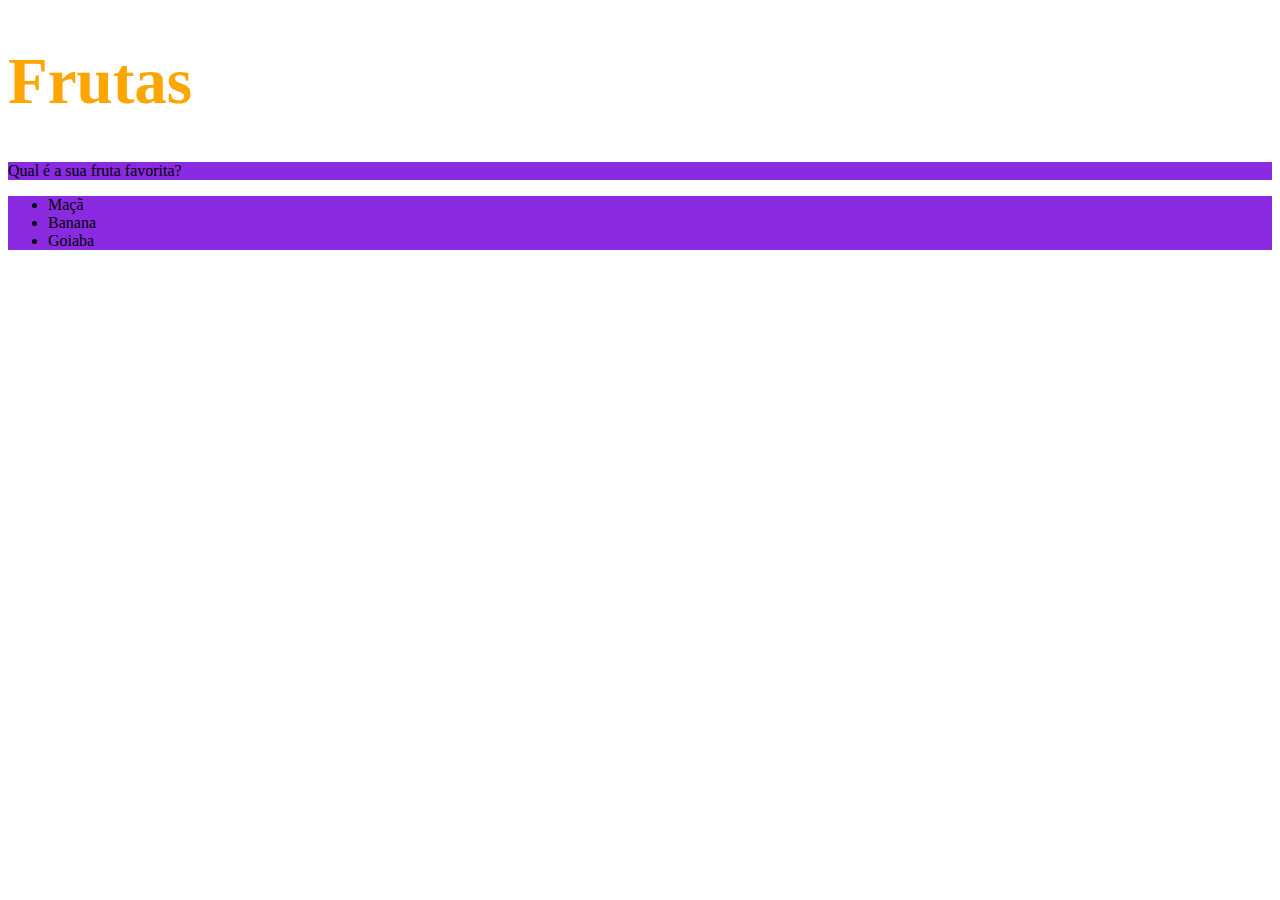
<file: fundamentos/secao2-introducao_a_html_e_css/dia2-html_e_css/index.html>
<!DOCTYPE html>
<html lang="pt-br">
  <head>
    <meta charset="UTF-8">
    <title>HTML</title>
    <style>
     
        h1{
            
            font-size: 65px;
            color: orange;
        }

        ul{
   
             background: papayawhip;
        }

        .change-of-color{

            background: blueviolet;
        }

    </style>
  </head>
  <body>
    <h1>Frutas</h1>
    <p class="change-of-color">Qual é a sua fruta favorita?</p>
    <ul class="change-of-color">
      <li>Maçã</li>
      <li>Banana</li>
      <li>Goiaba</li>
    </ul>
  </body>
</html>
</file>
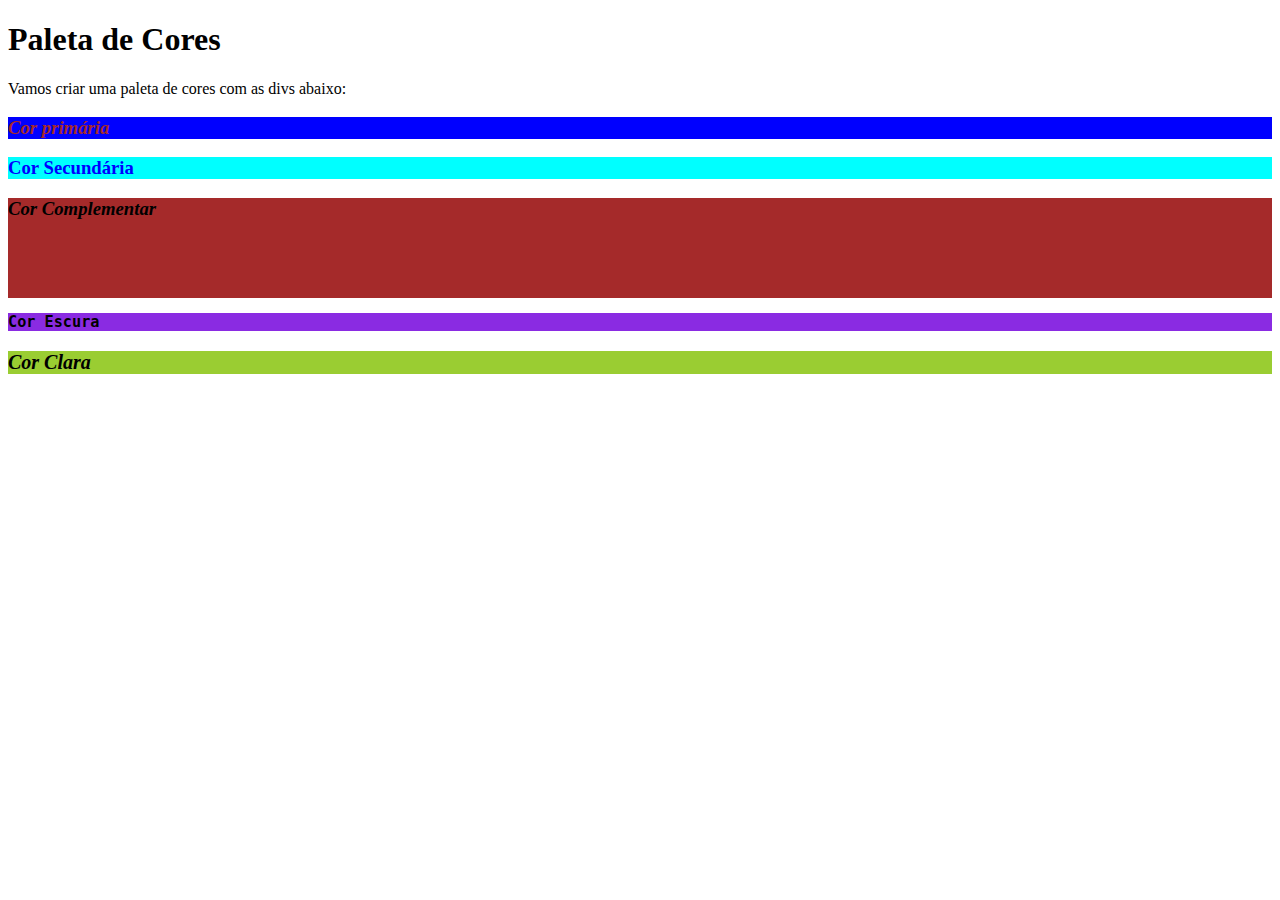
<file: fundamentos/secao2-introducao_a_html_e_css/dia3-html_e_css_seletores_e_posicionsmento/index.html>
<!DOCTYPE html>
<html lang="pt-br">
<head>
  <meta charset="UTF-8">
  <title>Pseudo-classes</title>
  <link rel="stylesheet" href="style.css">
</head>
<body>
  <h1>Paleta de Cores</h1>
  <p>Vamos criar uma paleta de cores com as divs abaixo:</p>
  <div>
    <h3>Cor primária</h3>
  </div>
  <div>
    <h3>Cor Secundária</h3>
  </div>
  <div>
    <h3>Cor Complementar</h3>
  </div>
  <div>
    <h3>Cor Escura</h3>
  </div>
  <div>
    <h3>Cor Clara</h3>
  </div>
</body>
</html>
</file>
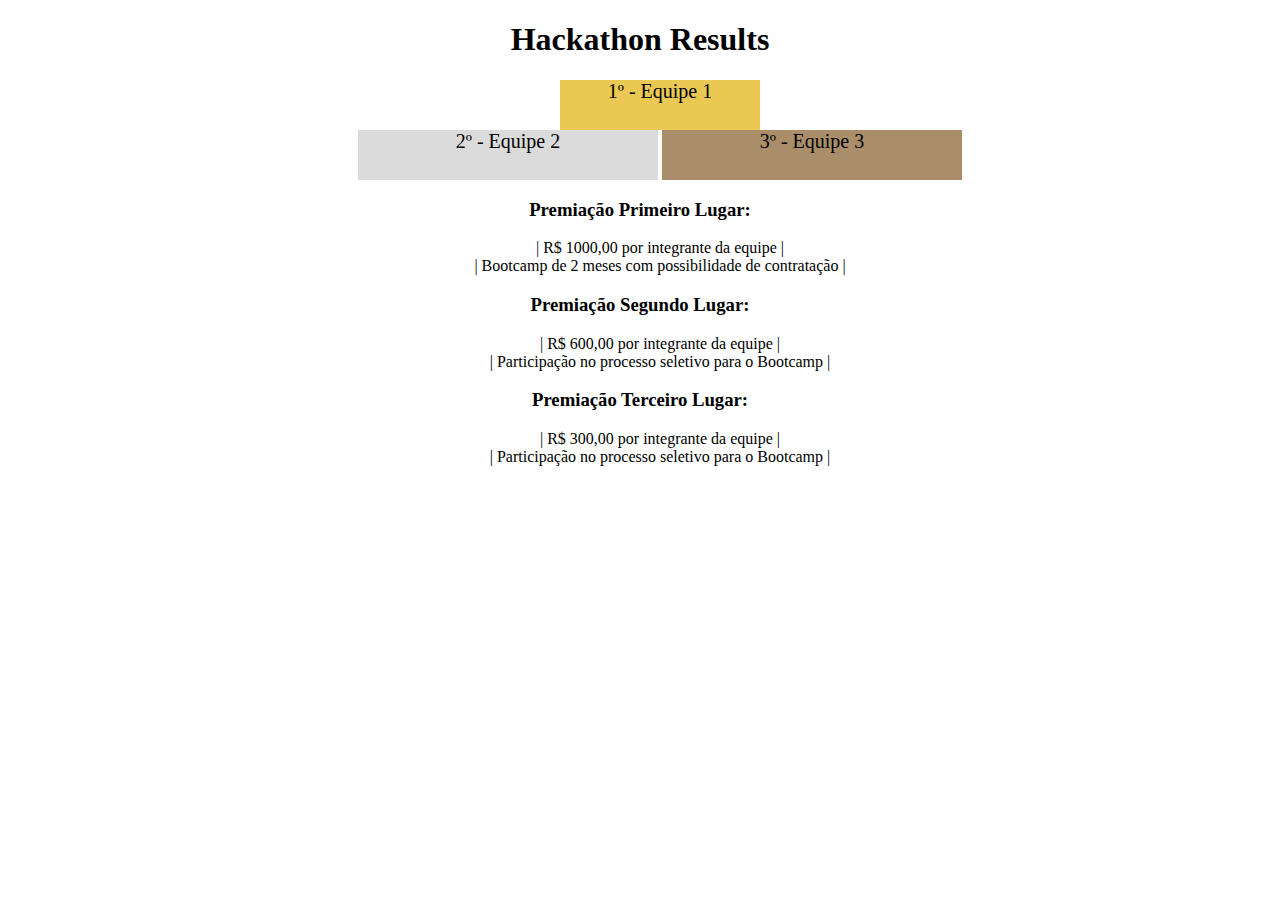
<file: fundamentos/secao2-introducao_a_html_e_css/dia4-elementos_de_bloco_e_inline/index.html>
<!DOCTYPE html>
<html lang="pt">
  <head>
    <meta charset="UTF-8">
    <meta name="viewport" content="width=device-width, initial-scale=1.0">
    <title>Ranking</title>
    <style>
      h1 {
        text-align: center;
      }

      .first {
        background-color: rgb(235, 200, 84);
        font-size: 20px;
        height: 50px;
        text-align: center;
        width: 200px;
        margin-left: auto;
        margin-right: auto;

      }

      .second {
        background-color: rgb(219, 219, 219);
        font-size: 20px;
        height: 50px;
        text-align: center;
        width: 300px;
        display: inline-block;
        
      }

      .third {
        background-color: rgb(170, 142, 106);
        font-size: 20px;
        height: 50px;
        text-align: center;
        width: 300px;
        display: inline-block;
      }

      ul{
        text-align: center;
        list-style: none;
      }
      h3{
        text-align: center;
      }

    </style>
  </head>
  <body>
    <header>
      <h1>Hackathon Results</h1>
    </header>
    <section>
      <ul>
        <li class="first">1º - Equipe 1</li>
        <li class="second">2º - Equipe 2</li>
        <li class="third">3º - Equipe 3</li>
      </ul>
    </section>
    <section class="premiacao">
      <h3>Premiação Primeiro Lugar:</h3>
      <ul>
        <li>| R$ 1000,00 por integrante da equipe |</li>
        <li>| Bootcamp de 2 meses com possibilidade de contratação |</li>
      </ul>
      <h3>Premiação Segundo Lugar:</h3>
      <ul>
        <li>| R$ 600,00 por integrante da equipe |</li>
        <li>| Participação no processo seletivo para o Bootcamp |</li>
      </ul>
      <h3>Premiação Terceiro Lugar:</h3>
      <ul>
        <li>| R$ 300,00 por integrante da equipe |</li>
        <li>| Participação no processo seletivo para o Bootcamp |</li>
      </ul>
    </section>
  </body>
</html>
</file>
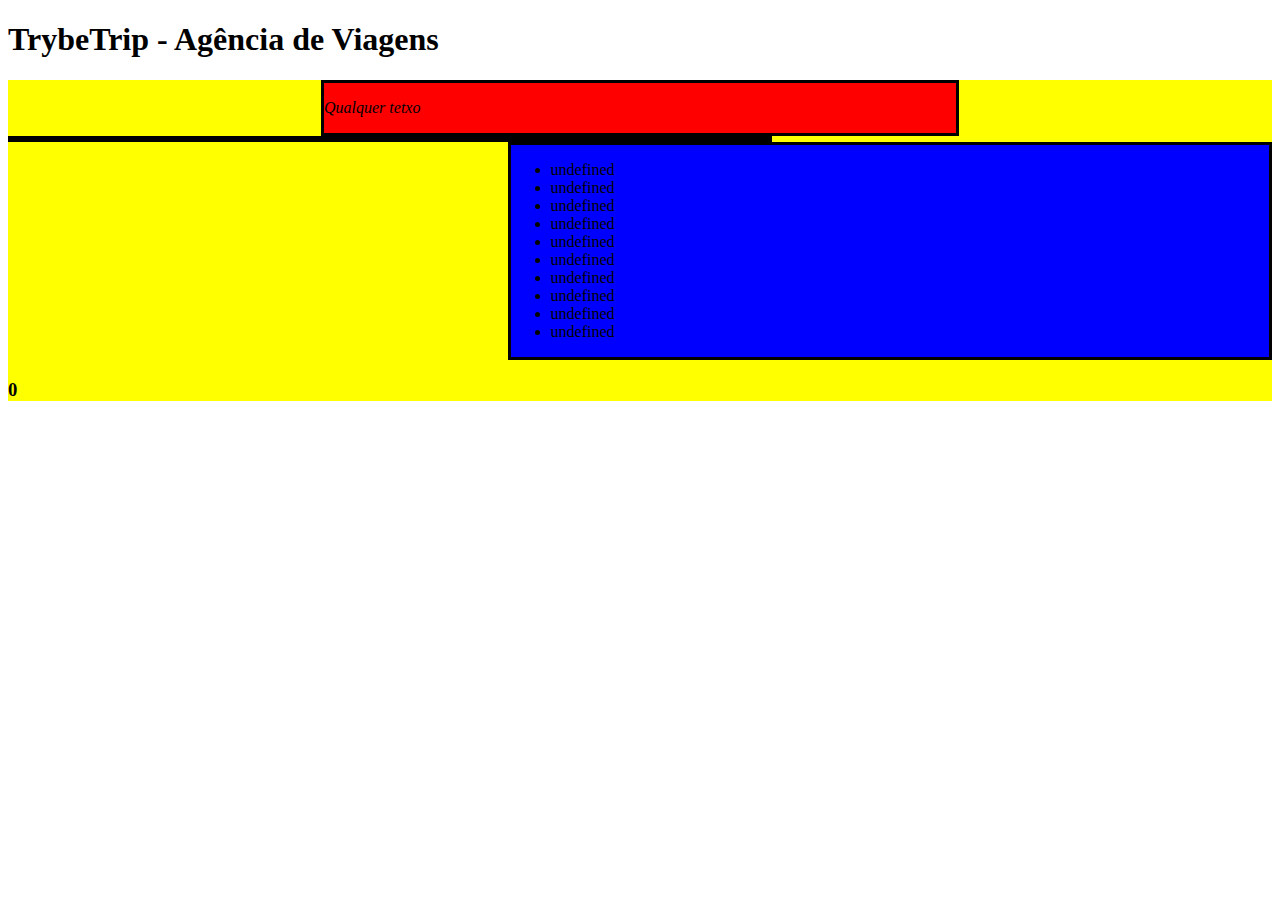
<file: fundamentos/secao4-dom-eventos-web-storage/dia2/index.html>
<!-- arquivo index.html -->

<!DOCTYPE html>
<html>
  <head>
    <meta charset="UTF-8" />
    <meta name="viewport" content="width=device-width" />
    <title>Exercício</title>
    <style>
      section {
        border-color: black;
        border-style: solid;
      }

      .title {
        text-align: center;
      }

      .main-content {
        background-color: yellow;
      }

      .main-content .center-content {
        background-color: red;
        width: 50%;
        margin-left: auto;
        margin-right: auto;
      }

      .main-content .center-content p {
        font-style: italic;
      }

      .main-content .left-content {
        background-color: green;
        width: 60%;
        margin-left: 0;
        margin-right: auto;
      }

      .main-content .left-content .small-image {
        display: block;
        margin-left: auto;
        margin-right: auto; 
        border-radius: 100%;
      }

      .main-content .right-content {
        background-color: blue;
        width: 60%;
        margin-left: auto;
        margin-right: 0;
      }


      .main-content .description {
        text-align: center;
      }
    </style>
  </head>


  <body>
    <script>
      //Adicione a tag h1 com o texto TrybeTrip - Agência de Viagens como filho da tag body
      const h1 = document.createElement('h1');
      h1.innerText = 'TrybeTrip - Agência de Viagens';
      document.body.appendChild(h1);

      //Adicione a tag main com a classe main-content como filho da tag body
      const mainNovo = document.createElement('main');
      mainNovo.className ='main-content';
      document.body.appendChild(mainNovo);

      //Adicione a tag section com a classe center-content como filho da tag main criada no passo 2
      const secao = document.createElement('section');
      secao.className = 'center-content';
      mainNovo.appendChild(secao);

      //Adicione a tag p como filho do section criado no passo 3 e coloque algum texto;
      const paragrafo = document.createElement('p');
      paragrafo.innerText = 'Qualquer tetxo';
      secao.appendChild(paragrafo);

      //Adicione a tag section com a classe left-content como filho da tag main criada no passo 2
      const secao2 = document.createElement('section');
      secao2.className = 'left-content';
      mainNovo.appendChild(secao2);

      //Adicione a tag section com a classe right-content como filho da tag main criada no passo 2;
      const secao3 = document.createElement('section');
      secao3.className = 'right-content';
      mainNovo.appendChild(secao3);

      //Adicione uma imagem com src configurado para valor https://picsum.photos/200 e classe small-image. Esse elemento deve ser filho do section criado no passo 5;
      const imagem = document.createElement('img');
      imagem.scr = 'https://picsum.photos/200';
      imagem.className = 'small-image';
      secao2.appendChild(imagem);

      //Adicione uma lista não ordenada com os valores de 1 a 10 por extenso, ou seja, um, dois, três, e assim por diante. Essa lista deve ser filha do section criado no passo
      const ul = document.createElement('ul');
      const numeros = ['um','dois', 'três', 'quatro', 'cinco', 'seis', 'sete', 'oito', 'nove','dez'];
      for(let index of numeros){
        let lista = document.createElement('li');
        lista.innerHTML = numeros[index];
        ul.appendChild(lista);
      }
      secao3.appendChild(ul);

        //Adicione 3 tags h3, todas filhas do main criado no passo 2
      for(let index = 0; index < 3; inde +=1){
        const h3 = document.createElement('h3');
        h3.innerText = index;
        mainNovo.appendChild(h3);
      }

      //Adicione a classe title na tag h1 criada;
      const titulo = document.querySelector('h1');
      titulo.className = 'title';

      //Adicione a classe description nas 3 tags h3 criadas;
      const descricao = getElementsByTagName('h3');
      for(let index =0; index < 3;index +=1){
            descricao[index].className = 'descripition';

      }

      //Troque a cor de fundo do elemento-pai da section criada no passo 3 (aquela que possui a classe center-content) para a cor verde;
      const mudancaDeCor = document.getElementsByClassName('right-conten')[0];
      mudancaDeCor.style.backgroundColor = 'green';

      //Remova os dois últimos elementos (nove e dez) da lista criada no passo 8
       ul.lastChild.remove();
       ul.lastChild.remove();

      
    </script>
  </body>
</html>
</file>
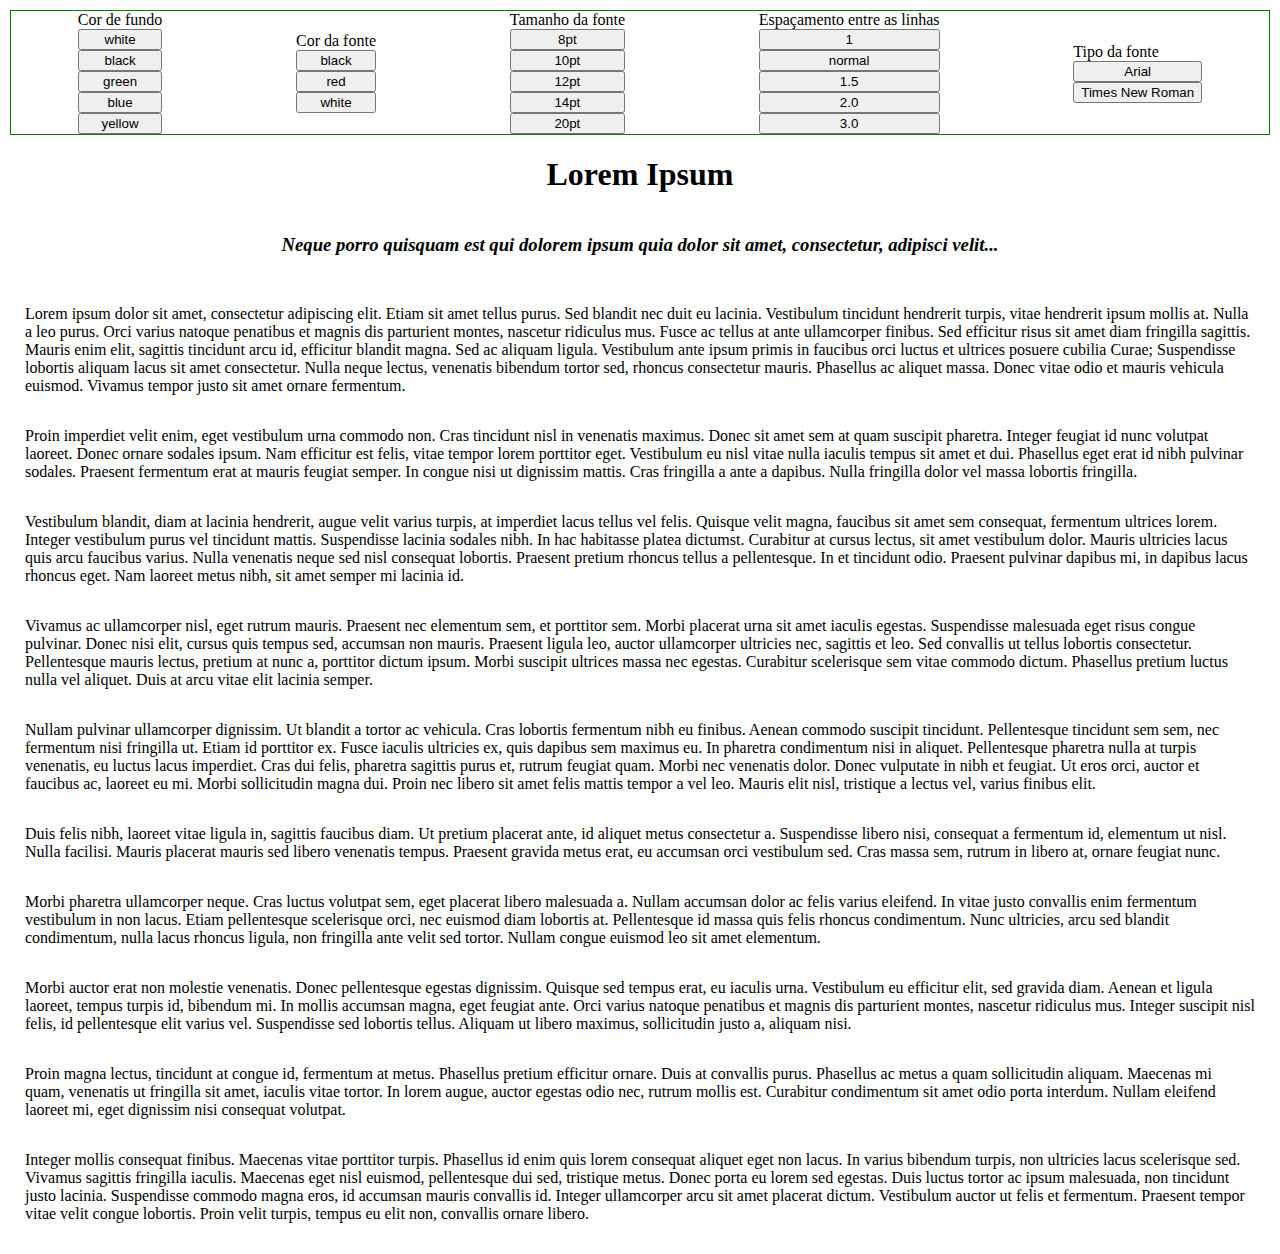
<file: fundamentos/secao4-dom-eventos-web-storage/dia4-Web-Storage/index.html>
<!DOCTYPE html>
<html lang="pt-br">
<head>
  <meta charset="UTF-8">
  <meta name="viewport" content="width=device-width, initial-scale=1.0">
  <meta http-equiv="X-UA-Compatible" content="ie=edge">
  <link rel="stylesheet" href="style.css">
  <title>Leitor</title>
  <script src="./script.js"></script>
</head>
<body>
  <section class="preferences">
    <section id="background-color" class="options">
      <span>Cor de fundo</span>
      <button>white</button>
      <button>black</button>
      <button>green</button>
      <button>blue</button>
      <button>yellow</button>
    </section>
    <section id="font-color" class="options">
      <span>Cor da fonte</span>
      <button>black</button>
      <button>red</button>
      <button>white</button>
    </section>
    <section id="font-size" class="options">
      <span>Tamanho da fonte</span>
      <button>8pt</button>
      <button>10pt</button>
      <button>12pt</button>
      <button>14pt</button>
      <button>20pt</button>
    </section>
    <section id="line-height" class="options">
      <span>Espaçamento entre as linhas</span>
      <button>1</button>
      <button>normal</button>
      <button>1.5</button>
      <button>2.0</button>
      <button>3.0</button>
    </section>
    <section id="font-family" class="options">
      <span>Tipo da fonte</span>
      <button>Arial</button>
      <button>Times New Roman</button>
    </section>
  </section>
  <main>
    <section class="title">
      <h1>Lorem Ipsum</h1>
    </section>
    <section class="description">
      <h3>Neque porro quisquam est qui dolorem ipsum quia dolor sit amet, consectetur, adipisci velit...</h3>
    </section>
    <article class="content">
      <p class="paragraph">
        Lorem ipsum dolor sit amet, consectetur adipiscing elit. Etiam sit amet tellus purus. Sed blandit nec duit eu lacinia. Vestibulum tincidunt hendrerit turpis, vitae hendrerit ipsum mollis at. Nulla a leo purus. Orci varius natoque penatibus et magnis dis parturient montes, nascetur ridiculus mus. Fusce ac tellus at ante ullamcorper finibus. Sed efficitur risus sit amet diam fringilla sagittis. Mauris enim elit, sagittis tincidunt arcu id, efficitur blandit magna. Sed ac aliquam ligula. Vestibulum ante ipsum primis in faucibus orci luctus et ultrices posuere cubilia Curae; Suspendisse lobortis aliquam lacus sit amet consectetur. Nulla neque lectus, venenatis bibendum tortor sed, rhoncus consectetur mauris. Phasellus ac aliquet massa. Donec vitae odio et mauris vehicula euismod. Vivamus tempor justo sit amet ornare fermentum.
      </p>
      <p class="paragraph">
        Proin imperdiet velit enim, eget vestibulum urna commodo non. Cras tincidunt nisl in venenatis maximus. Donec sit amet sem at quam suscipit pharetra. Integer feugiat id nunc volutpat laoreet. Donec ornare sodales ipsum. Nam efficitur est felis, vitae tempor lorem porttitor eget. Vestibulum eu nisl vitae nulla iaculis tempus sit amet et dui. Phasellus eget erat id nibh pulvinar sodales. Praesent fermentum erat at mauris feugiat semper. In congue nisi ut dignissim mattis. Cras fringilla a ante a dapibus. Nulla fringilla dolor vel massa lobortis fringilla.
      </p>
      <p class="paragraph">
        Vestibulum blandit, diam at lacinia hendrerit, augue velit varius turpis, at imperdiet lacus tellus vel felis. Quisque velit magna, faucibus sit amet sem consequat, fermentum ultrices lorem. Integer vestibulum purus vel tincidunt mattis. Suspendisse lacinia sodales nibh. In hac habitasse platea dictumst. Curabitur at cursus lectus, sit amet vestibulum dolor. Mauris ultricies lacus quis arcu faucibus varius. Nulla venenatis neque sed nisl consequat lobortis. Praesent pretium rhoncus tellus a pellentesque. In et tincidunt odio. Praesent pulvinar dapibus mi, in dapibus lacus rhoncus eget. Nam laoreet metus nibh, sit amet semper mi lacinia id.
      </p>
      <p class="paragraph">
        Vivamus ac ullamcorper nisl, eget rutrum mauris. Praesent nec elementum sem, et porttitor sem. Morbi placerat urna sit amet iaculis egestas. Suspendisse malesuada eget risus congue pulvinar. Donec nisi elit, cursus quis tempus sed, accumsan non mauris. Praesent ligula leo, auctor ullamcorper ultricies nec, sagittis et leo. Sed convallis ut tellus lobortis consectetur. Pellentesque mauris lectus, pretium at nunc a, porttitor dictum ipsum. Morbi suscipit ultrices massa nec egestas. Curabitur scelerisque sem vitae commodo dictum. Phasellus pretium luctus nulla vel aliquet. Duis at arcu vitae elit lacinia semper.
      </p>
      <p class="paragraph">
        Nullam pulvinar ullamcorper dignissim. Ut blandit a tortor ac vehicula. Cras lobortis fermentum nibh eu finibus. Aenean commodo suscipit tincidunt. Pellentesque tincidunt sem sem, nec fermentum nisi fringilla ut. Etiam id porttitor ex. Fusce iaculis ultricies ex, quis dapibus sem maximus eu. In pharetra condimentum nisi in aliquet. Pellentesque pharetra nulla at turpis venenatis, eu luctus lacus imperdiet. Cras dui felis, pharetra sagittis purus et, rutrum feugiat quam. Morbi nec venenatis dolor. Donec vulputate in nibh et feugiat. Ut eros orci, auctor et faucibus ac, laoreet eu mi. Morbi sollicitudin magna dui. Proin nec libero sit amet felis mattis tempor a vel leo. Mauris elit nisl, tristique a lectus vel, varius finibus elit.
      </p>
      <p class="paragraph">
        Duis felis nibh, laoreet vitae ligula in, sagittis faucibus diam. Ut pretium placerat ante, id aliquet metus consectetur a. Suspendisse libero nisi, consequat a fermentum id, elementum ut nisl. Nulla facilisi. Mauris placerat mauris sed libero venenatis tempus. Praesent gravida metus erat, eu accumsan orci vestibulum sed. Cras massa sem, rutrum in libero at, ornare feugiat nunc.
      </p>
      <p class="paragraph">
        Morbi pharetra ullamcorper neque. Cras luctus volutpat sem, eget placerat libero malesuada a. Nullam accumsan dolor ac felis varius eleifend. In vitae justo convallis enim fermentum vestibulum in non lacus. Etiam pellentesque scelerisque orci, nec euismod diam lobortis at. Pellentesque id massa quis felis rhoncus condimentum. Nunc ultricies, arcu sed blandit condimentum, nulla lacus rhoncus ligula, non fringilla ante velit sed tortor. Nullam congue euismod leo sit amet elementum.
      </p>
      <p class="paragraph">
        Morbi auctor erat non molestie venenatis. Donec pellentesque egestas dignissim. Quisque sed tempus erat, eu iaculis urna. Vestibulum eu efficitur elit, sed gravida diam. Aenean et ligula laoreet, tempus turpis id, bibendum mi. In mollis accumsan magna, eget feugiat ante. Orci varius natoque penatibus et magnis dis parturient montes, nascetur ridiculus mus. Integer suscipit nisl felis, id pellentesque elit varius vel. Suspendisse sed lobortis tellus. Aliquam ut libero maximus, sollicitudin justo a, aliquam nisi.
      </p>
      <p class="paragraph">
        Proin magna lectus, tincidunt at congue id, fermentum at metus. Phasellus pretium efficitur ornare. Duis at convallis purus. Phasellus ac metus a quam sollicitudin aliquam. Maecenas mi quam, venenatis ut fringilla sit amet, iaculis vitae tortor. In lorem augue, auctor egestas odio nec, rutrum mollis est. Curabitur condimentum sit amet odio porta interdum. Nullam eleifend laoreet mi, eget dignissim nisi consequat volutpat.
      </p>
      <p class="paragraph">
        Integer mollis consequat finibus. Maecenas vitae porttitor turpis. Phasellus id enim quis lorem consequat aliquet eget non lacus. In varius bibendum turpis, non ultricies lacus scelerisque sed. Vivamus sagittis fringilla iaculis. Maecenas eget nisl euismod, pellentesque dui sed, tristique metus. Donec porta eu lorem sed egestas. Duis luctus tortor ac ipsum malesuada, non tincidunt justo lacinia. Suspendisse commodo magna eros, id accumsan mauris convallis id. Integer ullamcorper arcu sit amet placerat dictum. Vestibulum auctor ut felis et fermentum. Praesent tempor vitae velit congue lobortis. Proin velit turpis, tempus eu elit non, convallis ornare libero.
      </p>
    </article>
  </main>  
  
</body>
</html>
</file>
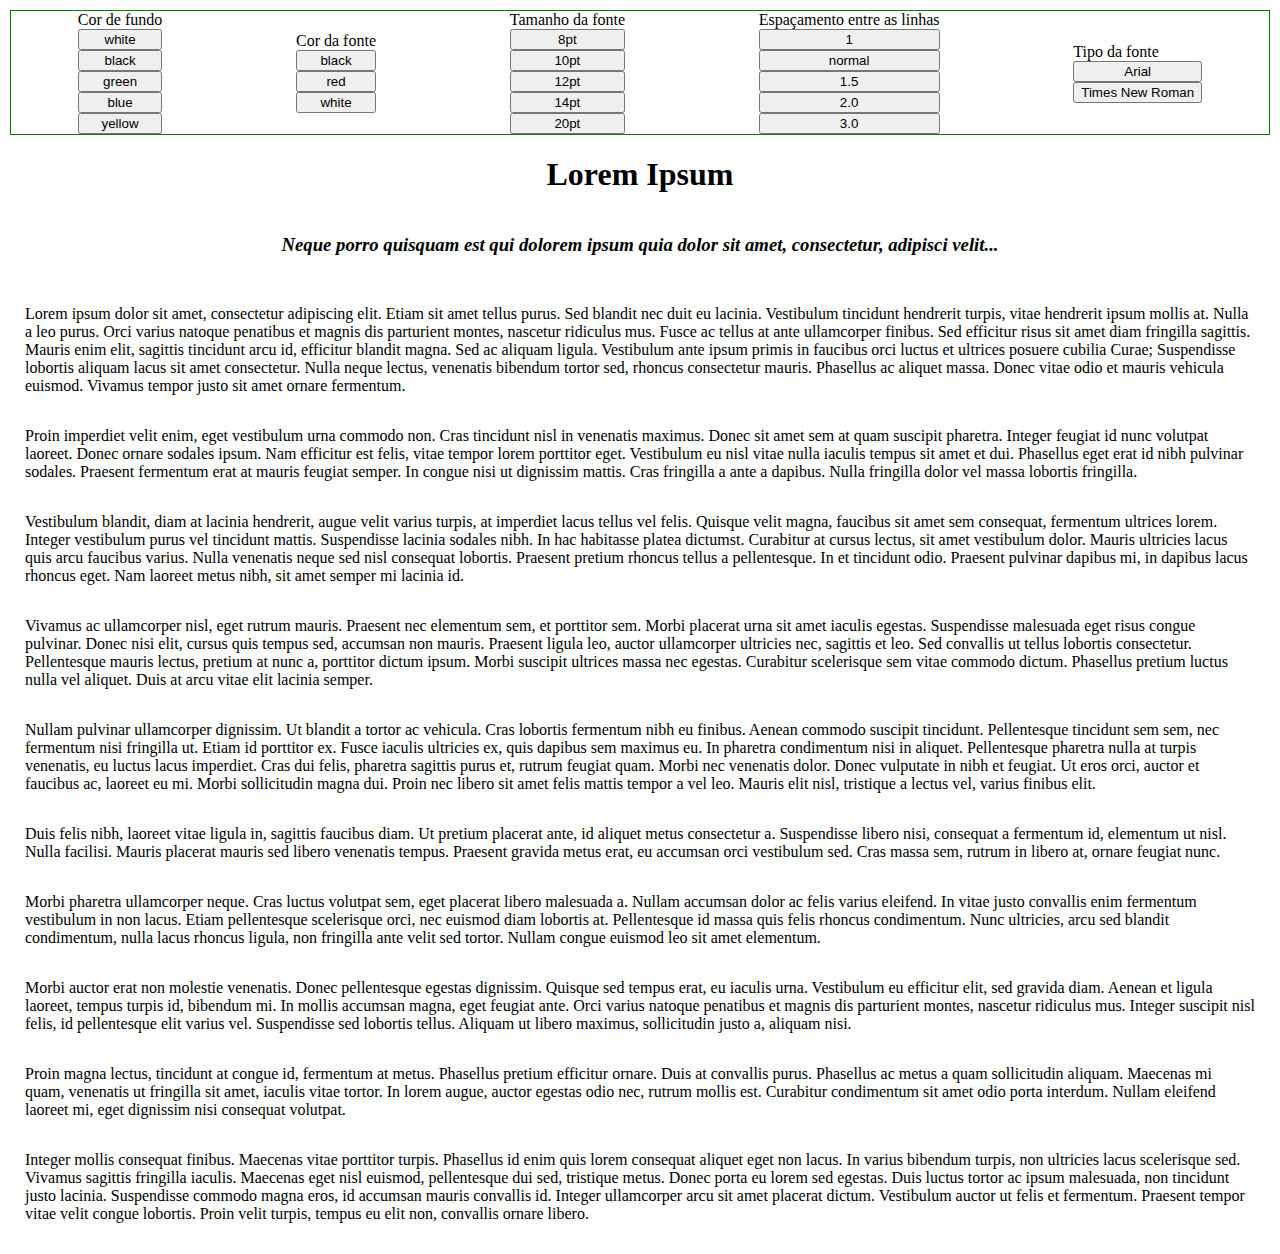
<file: fundamentos/secao4-dom-eventos-web-storage/dia4/index.html>
<!DOCTYPE html>
<html lang="pt-br">
<head>
  <meta charset="UTF-8">
  <meta name="viewport" content="width=device-width, initial-scale=1.0">
  <meta http-equiv="X-UA-Compatible" content="ie=edge">
  <link rel="stylesheet" href="style.css">
  <title>Leitor</title>
  <script src="./script.js"></script>
</head>
<body>
  <section class="preferences">
    <section id="background-color" class="options">
      <span>Cor de fundo</span>
      <button>white</button>
      <button>black</button>
      <button>green</button>
      <button>blue</button>
      <button>yellow</button>
    </section>
    <section id="font-color" class="options">
      <span>Cor da fonte</span>
      <button>black</button>
      <button>red</button>
      <button>white</button>
    </section>
    <section id="font-size" class="options">
      <span>Tamanho da fonte</span>
      <button>8pt</button>
      <button>10pt</button>
      <button>12pt</button>
      <button>14pt</button>
      <button>20pt</button>
    </section>
    <section id="line-height" class="options">
      <span>Espaçamento entre as linhas</span>
      <button>1</button>
      <button>normal</button>
      <button>1.5</button>
      <button>2.0</button>
      <button>3.0</button>
    </section>
    <section id="font-family" class="options">
      <span>Tipo da fonte</span>
      <button>Arial</button>
      <button>Times New Roman</button>
    </section>
  </section>
  <main>
    <section class="title">
      <h1>Lorem Ipsum</h1>
    </section>
    <section class="description">
      <h3>Neque porro quisquam est qui dolorem ipsum quia dolor sit amet, consectetur, adipisci velit...</h3>
    </section>
    <article class="content">
      <p class="paragraph">
        Lorem ipsum dolor sit amet, consectetur adipiscing elit. Etiam sit amet tellus purus. Sed blandit nec duit eu lacinia. Vestibulum tincidunt hendrerit turpis, vitae hendrerit ipsum mollis at. Nulla a leo purus. Orci varius natoque penatibus et magnis dis parturient montes, nascetur ridiculus mus. Fusce ac tellus at ante ullamcorper finibus. Sed efficitur risus sit amet diam fringilla sagittis. Mauris enim elit, sagittis tincidunt arcu id, efficitur blandit magna. Sed ac aliquam ligula. Vestibulum ante ipsum primis in faucibus orci luctus et ultrices posuere cubilia Curae; Suspendisse lobortis aliquam lacus sit amet consectetur. Nulla neque lectus, venenatis bibendum tortor sed, rhoncus consectetur mauris. Phasellus ac aliquet massa. Donec vitae odio et mauris vehicula euismod. Vivamus tempor justo sit amet ornare fermentum.
      </p>
      <p class="paragraph">
        Proin imperdiet velit enim, eget vestibulum urna commodo non. Cras tincidunt nisl in venenatis maximus. Donec sit amet sem at quam suscipit pharetra. Integer feugiat id nunc volutpat laoreet. Donec ornare sodales ipsum. Nam efficitur est felis, vitae tempor lorem porttitor eget. Vestibulum eu nisl vitae nulla iaculis tempus sit amet et dui. Phasellus eget erat id nibh pulvinar sodales. Praesent fermentum erat at mauris feugiat semper. In congue nisi ut dignissim mattis. Cras fringilla a ante a dapibus. Nulla fringilla dolor vel massa lobortis fringilla.
      </p>
      <p class="paragraph">
        Vestibulum blandit, diam at lacinia hendrerit, augue velit varius turpis, at imperdiet lacus tellus vel felis. Quisque velit magna, faucibus sit amet sem consequat, fermentum ultrices lorem. Integer vestibulum purus vel tincidunt mattis. Suspendisse lacinia sodales nibh. In hac habitasse platea dictumst. Curabitur at cursus lectus, sit amet vestibulum dolor. Mauris ultricies lacus quis arcu faucibus varius. Nulla venenatis neque sed nisl consequat lobortis. Praesent pretium rhoncus tellus a pellentesque. In et tincidunt odio. Praesent pulvinar dapibus mi, in dapibus lacus rhoncus eget. Nam laoreet metus nibh, sit amet semper mi lacinia id.
      </p>
      <p class="paragraph">
        Vivamus ac ullamcorper nisl, eget rutrum mauris. Praesent nec elementum sem, et porttitor sem. Morbi placerat urna sit amet iaculis egestas. Suspendisse malesuada eget risus congue pulvinar. Donec nisi elit, cursus quis tempus sed, accumsan non mauris. Praesent ligula leo, auctor ullamcorper ultricies nec, sagittis et leo. Sed convallis ut tellus lobortis consectetur. Pellentesque mauris lectus, pretium at nunc a, porttitor dictum ipsum. Morbi suscipit ultrices massa nec egestas. Curabitur scelerisque sem vitae commodo dictum. Phasellus pretium luctus nulla vel aliquet. Duis at arcu vitae elit lacinia semper.
      </p>
      <p class="paragraph">
        Nullam pulvinar ullamcorper dignissim. Ut blandit a tortor ac vehicula. Cras lobortis fermentum nibh eu finibus. Aenean commodo suscipit tincidunt. Pellentesque tincidunt sem sem, nec fermentum nisi fringilla ut. Etiam id porttitor ex. Fusce iaculis ultricies ex, quis dapibus sem maximus eu. In pharetra condimentum nisi in aliquet. Pellentesque pharetra nulla at turpis venenatis, eu luctus lacus imperdiet. Cras dui felis, pharetra sagittis purus et, rutrum feugiat quam. Morbi nec venenatis dolor. Donec vulputate in nibh et feugiat. Ut eros orci, auctor et faucibus ac, laoreet eu mi. Morbi sollicitudin magna dui. Proin nec libero sit amet felis mattis tempor a vel leo. Mauris elit nisl, tristique a lectus vel, varius finibus elit.
      </p>
      <p class="paragraph">
        Duis felis nibh, laoreet vitae ligula in, sagittis faucibus diam. Ut pretium placerat ante, id aliquet metus consectetur a. Suspendisse libero nisi, consequat a fermentum id, elementum ut nisl. Nulla facilisi. Mauris placerat mauris sed libero venenatis tempus. Praesent gravida metus erat, eu accumsan orci vestibulum sed. Cras massa sem, rutrum in libero at, ornare feugiat nunc.
      </p>
      <p class="paragraph">
        Morbi pharetra ullamcorper neque. Cras luctus volutpat sem, eget placerat libero malesuada a. Nullam accumsan dolor ac felis varius eleifend. In vitae justo convallis enim fermentum vestibulum in non lacus. Etiam pellentesque scelerisque orci, nec euismod diam lobortis at. Pellentesque id massa quis felis rhoncus condimentum. Nunc ultricies, arcu sed blandit condimentum, nulla lacus rhoncus ligula, non fringilla ante velit sed tortor. Nullam congue euismod leo sit amet elementum.
      </p>
      <p class="paragraph">
        Morbi auctor erat non molestie venenatis. Donec pellentesque egestas dignissim. Quisque sed tempus erat, eu iaculis urna. Vestibulum eu efficitur elit, sed gravida diam. Aenean et ligula laoreet, tempus turpis id, bibendum mi. In mollis accumsan magna, eget feugiat ante. Orci varius natoque penatibus et magnis dis parturient montes, nascetur ridiculus mus. Integer suscipit nisl felis, id pellentesque elit varius vel. Suspendisse sed lobortis tellus. Aliquam ut libero maximus, sollicitudin justo a, aliquam nisi.
      </p>
      <p class="paragraph">
        Proin magna lectus, tincidunt at congue id, fermentum at metus. Phasellus pretium efficitur ornare. Duis at convallis purus. Phasellus ac metus a quam sollicitudin aliquam. Maecenas mi quam, venenatis ut fringilla sit amet, iaculis vitae tortor. In lorem augue, auctor egestas odio nec, rutrum mollis est. Curabitur condimentum sit amet odio porta interdum. Nullam eleifend laoreet mi, eget dignissim nisi consequat volutpat.
      </p>
      <p class="paragraph">
        Integer mollis consequat finibus. Maecenas vitae porttitor turpis. Phasellus id enim quis lorem consequat aliquet eget non lacus. In varius bibendum turpis, non ultricies lacus scelerisque sed. Vivamus sagittis fringilla iaculis. Maecenas eget nisl euismod, pellentesque dui sed, tristique metus. Donec porta eu lorem sed egestas. Duis luctus tortor ac ipsum malesuada, non tincidunt justo lacinia. Suspendisse commodo magna eros, id accumsan mauris convallis id. Integer ullamcorper arcu sit amet placerat dictum. Vestibulum auctor ut felis et fermentum. Praesent tempor vitae velit congue lobortis. Proin velit turpis, tempus eu elit non, convallis ornare libero.
      </p>
    </article>
  </main>  
</body>
</html>
</file>
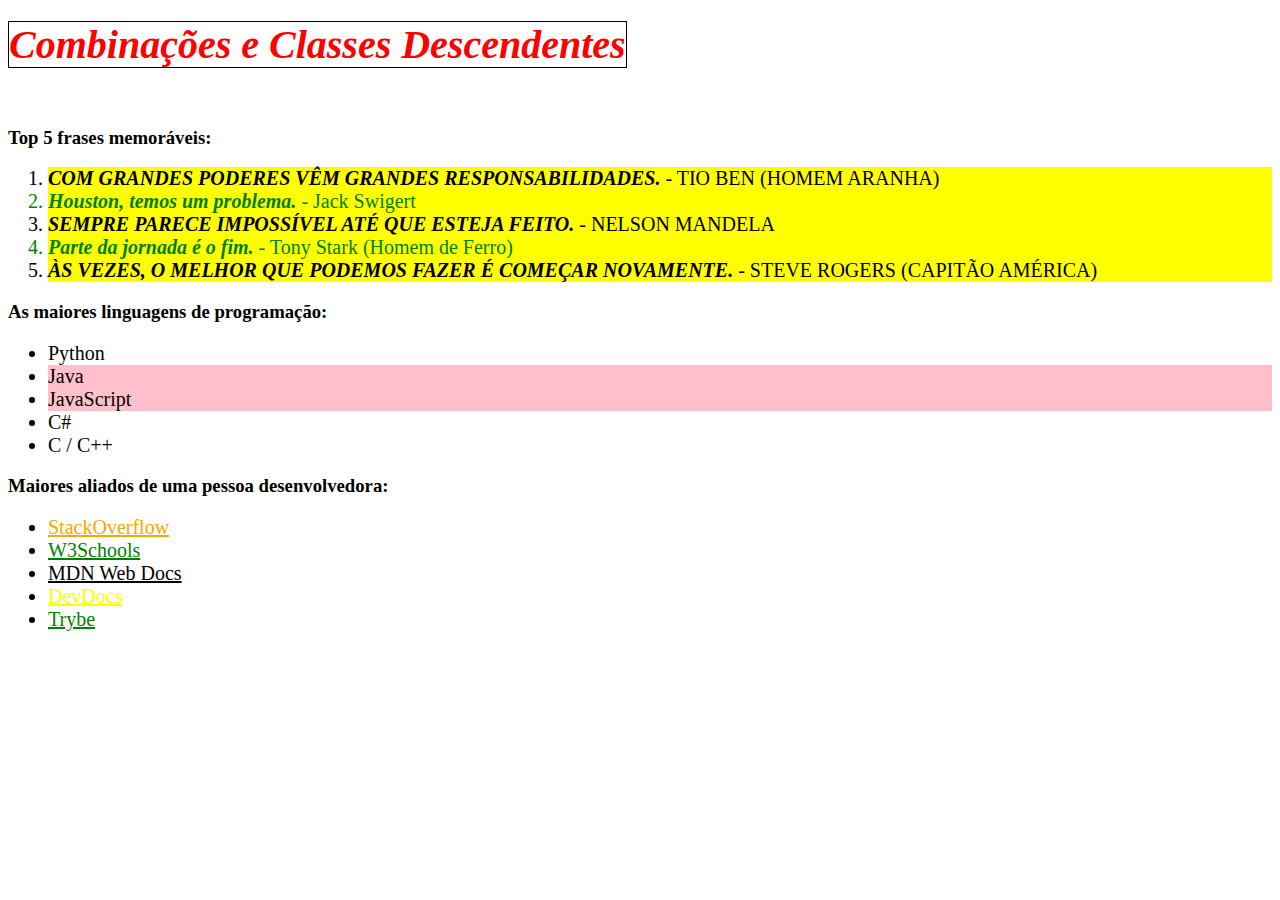
<file: fundamentos/secao2-introducao_a_html_e_css/dia3-html_e_css_seletores_e_posicionsmento/index1.html>
<!DOCTYPE html>
<html lang="pt-br">
  <head>
    <meta charset="UTF-8">
    <link rel="stylesheet" href="style1.css">
    <title>#GoTrybe</title>
  </head>
  <body>
    <h1><em>Combinações e Classes Descendentes</em></h1>
    <br />
    <h3>Top 5 frases memoráveis:</h3>
    <ol>
      <li><em>Com grandes poderes vêm grandes responsabilidades.</em> - Tio Ben (Homem Aranha)</li>
      <li><em>Houston, temos um problema.</em> - Jack Swigert</li>
      <li><em>Sempre parece impossível até que esteja feito.</em> - Nelson Mandela</li>
      <li><em>Parte da jornada é o fim.</em> - Tony Stark (Homem de Ferro)</li>
      <li><em>Às vezes, o melhor que podemos fazer é começar novamente.</em> - Steve Rogers (Capitão América)</li>
    </ol>
    <h3>As maiores linguagens de programação:</h3>
    <ul id="linguagens">
      <li>Python</li>
      <li class="pink-bg">Java</li>
      <li class="pink-bg">JavaScript</li>
      <li>C#</li>
      <li>C / C++</li>
    </ul>
    <h3>Maiores aliados de uma pessoa desenvolvedora:</h3>
    <ul id="aliados">
      <li>
        <a href="https://pt.stackoverflow.com/">StackOverflow</a>
      </li>
      <li>
        <a href="https://www.w3schools.com/">W3Schools</a>
      </li>
      <li>
        <a href="https://developer.mozilla.org/pt-BR/">MDN Web Docs</a>
      </li>
      <li>
        <a href="https://devdocs.io/">DevDocs</a>
      </li>
      <li>
        <a href="https://app.betrybe.com/">Trybe</a>
      </li>
    </ul>
  </body>
</html>
</file>
<file: fundamentos/secao2-introducao_a_html_e_css/dia3-html_e_css_seletores_e_posicionsmento/style.css>
div:hover{
    border: 5px solid blue;
}

div:nth-of-type(1){
background-color: blue;
}
div:nth-of-type(2){
    background-color: aqua;
}
div:nth-of-type(3){
    background-color: brown;
    height: 100px;
}
div:nth-of-type(4){
    background-color: blueviolet;
}
div:nth-of-type(5){
    background-color: yellowgreen;
}

div:nth-of-type(1) > h3{
    color: brown;
}
div:nth-of-type(2) > h3{
    color: blue;
}
di:nth-of-type(3) > h3{
    font-style: initial;
    font-size: 50px;

}
div:nth-of-type(4) > h3{
    font-family: monospace;
    
}
div:nth-of-type(5) > h3{
    font-size: 20px;

}
div:nth-child(odd){

    font-style: italic;
}
</file>
<file: fundamentos/secao4-dom-eventos-web-storage/dia4-Web-Storage/style.css>
body {
    margin: 10px;
  }
  .preferences {
    display: flex;
    justify-content: space-around;
    align-items: center;
    flex-wrap: wrap;
    border: 1px solid green;
  }
  .options {
    display: flex;
    flex-direction: column;
  }
  .title {
    display: flex;
    justify-content: center;
    align-items: center;
  }
  .description {
    display: flex;
    justify-content: center;
    align-items: center;
    font-style: italic;
  }
  .content {
    display: flex;
    flex-direction: column;
    justify-content: center;
    margin: 15px;
  }
  .paragraph {
    display: flex;
  }
</file>
<file: fundamentos/secao4-dom-eventos-web-storage/dia4/style.css>
body {
    margin: 10px;
  }
  .preferences {
    display: flex;
    justify-content: space-around;
    align-items: center;
    flex-wrap: wrap;
    border: 1px solid green;
  }
  .options {
    display: flex;
    flex-direction: column;
  }
  .title {
    display: flex;
    justify-content: center;
    align-items: center;
  }
  .description {
    display: flex;
    justify-content: center;
    align-items: center;
    font-style: italic;
  }
  .content {
    display: flex;
    flex-direction: column;
    justify-content: center;
    margin: 15px;
  }
  .paragraph {
    display: flex;
  }
</file>
<file: fundamentos/secao2-introducao_a_html_e_css/dia3-html_e_css_seletores_e_posicionsmento/style1.css>
ol li{
    background-color: yellow;
}
ol li:nth-child(even){
    color: green;
}
ol li:nth-child(odd){
    text-transform: uppercase;
}
h1,h2{
    color: red;
}
h1 em, h2 em {
    font-size: 40px;
    border: 1px solid black;
  }
  li{
    font-size: 20px;
  }
  li em{
    font-weight: 700;
  }
  #linguagem li:not(:nth-child(n-4)){
    color: blue;
  }
  .pink-bg{
    background-color: pink;
  }
  #aliados li a:hover {
    font-weight: 700;
  }
  #aliados li a[href*="stackoverflow"] {
    color: orange;
  }
  #aliados li a[href*="w3schools"] {
    color: green;
  }
  #aliados li a[href*="mozilla"] {
    color: black;
  }
  #aliados li a[href*="devdocs"] {
    color: yellow;
  }
  #aliados li a[href*="trybe"] {
    color: green;
  }
</file>
